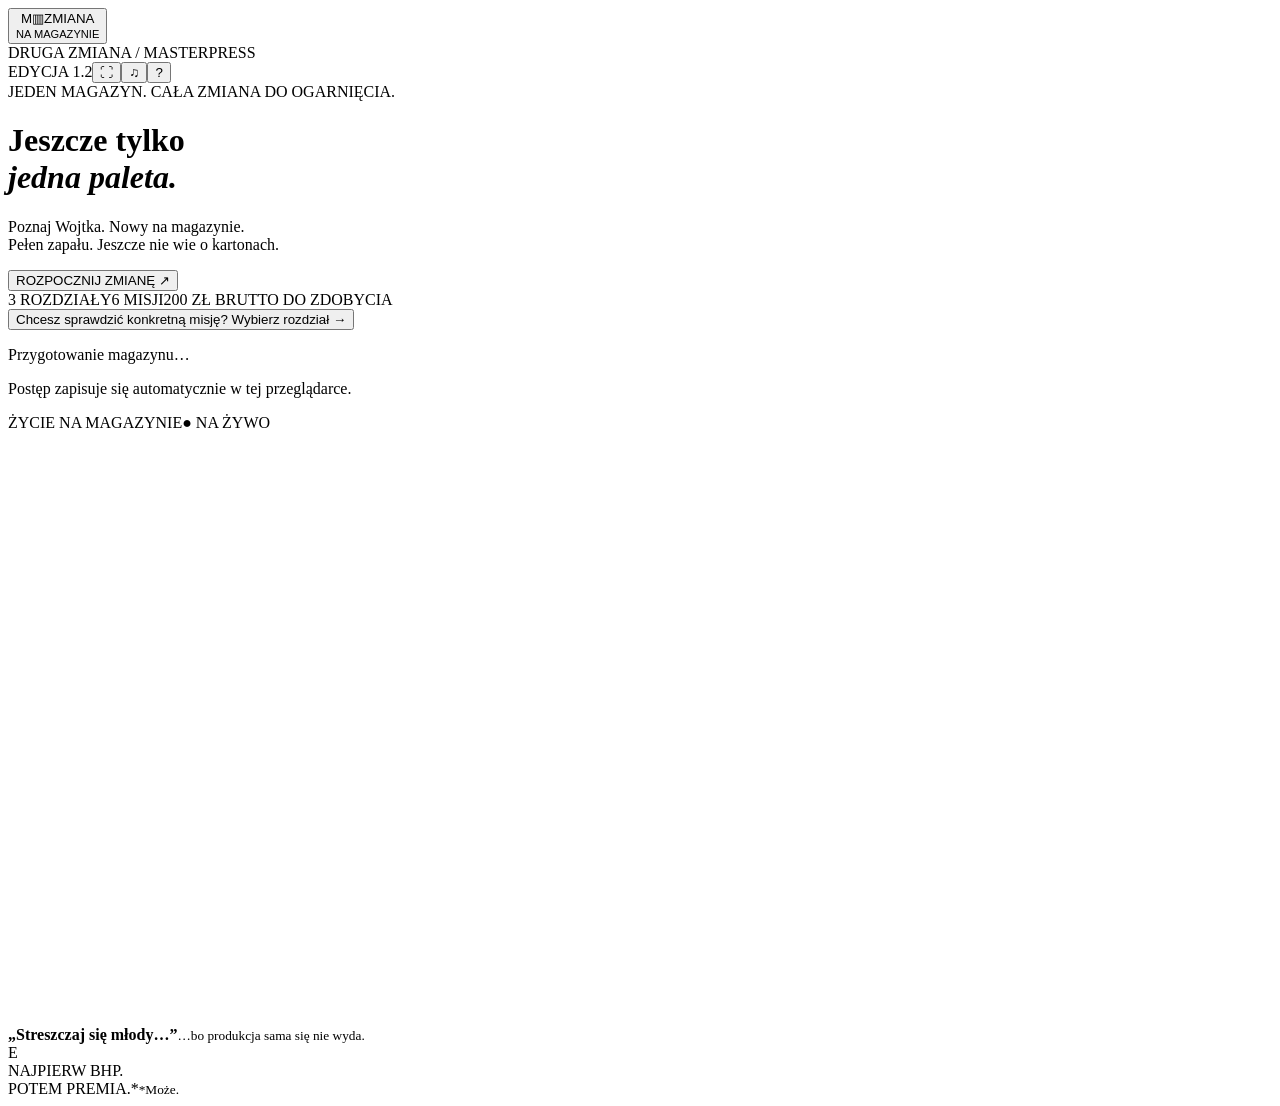
<file: src/shell.html>
<!doctype html>
<html lang="pl">
<head>
<meta charset="UTF-8"><meta name="viewport" content="width=device-width,initial-scale=1,viewport-fit=cover">
<meta name="theme-color" content="#172e3a"><meta name="description" content="Zmiana na magazynie — humorystyczna gra 2D o Wojtku, rampach, paletach i codziennej pracy magazynu.">
<title>Zmiana na magazynie • edycja pokazowa 1.2</title>
<style>/* STYLE */</style>
</head>
<body>
<div id="app">
 <header class="topbar"><button id="homeBtn" class="brand" aria-label="Menu gry"><span class="brand-mark">M<span>▥</span></span><span>ZMIANA<br><small>NA MAGAZYNIE</small></span></button><div class="top-center"><span class="status-dot"></span> DRUGA ZMIANA <span class="top-divider">/</span> <span id="topLocation">MASTERPRESS</span></div><div class="top-right"><span class="version">EDYCJA 1.2</span><button id="fullscreenBtn" class="icon-btn" aria-label="Pełny ekran" title="Pełny ekran">⛶</button><button id="soundBtn" class="icon-btn" aria-label="Włącz lub wyłącz dźwięk" title="Dźwięk">♫</button><button id="helpBtn" class="icon-btn" aria-label="Instrukcja gry" title="Sterowanie">?</button></div></header>
 <main id="landing">
  <div class="landing-copy"><div class="eyebrow"><span></span> JEDEN MAGAZYN. CAŁA ZMIANA DO OGARNIĘCIA.</div><h1>Jeszcze tylko<br><em>jedna paleta.</em></h1><p class="lead">Poznaj Wojtka. Nowy na magazynie.<br>Pełen zapału. Jeszcze nie wie o kartonach.</p><div class="start-buttons"><button id="newBtn" class="primary">ROZPOCZNIJ ZMIANĘ <span>↗</span></button><button id="continueBtn" class="secondary" hidden>KONTYNUUJ ZAPIS →</button></div><div class="landing-facts"><span>3 ROZDZIAŁY</span><span>6 MISJI</span><span>200 ZŁ BRUTTO DO ZDOBYCIA</span></div><button id="chaptersBtn" class="text-btn">Chcesz sprawdzić konkretną misję? Wybierz rozdział →</button><p id="assetLoading" class="asset-loading" role="status">Przygotowanie magazynu…</p><p class="local-note" id="saveNote">Postęp zapisuje się automatycznie w tej przeglądarce.</p></div>
  <div class="cover"><div class="cover-top"><span>ŻYCIE NA MAGAZYNIE</span><span class="live">● NA ŻYWO</span></div><canvas id="coverCanvas" width="650" height="590" aria-label="Ilustrowany magazyn z Wojtkiem i Liderem"></canvas><div class="cover-caption"><span class="caption-dot"></span><div><b>„Streszczaj się młody…”</b><small>…bo produkcja sama się nie wyda.</small></div><span class="caption-key">E</span></div><div class="sticker">NAJPIERW BHP.<br>POTEM PREMIA.*<small>*Może.</small></div></div>
 </main>
 <main id="play" hidden>
  <div class="mission-heading"><div><div class="eyebrow" id="chapterLabel">ROZDZIAŁ 01 / MISJA 01</div><h2 id="missionTitle">Avera pod czwórkę</h2></div><div class="timer"><span>CZAS ZADANIA</span><strong id="timer">06:00</strong><div class="timer-track"><i id="timeBar"></i></div></div></div>
  <div class="game-layout"><section class="viewport"><canvas id="gameCanvas" width="1080" height="690" tabindex="0" aria-label="Gra. Ruch: WASD lub strzałki, E: interakcja, Q: wózek, spacja: hamulec."></canvas><div class="scene-badge"><span class="status-dot"></span><span id="sceneName">PLAC MANEWROWY</span></div><div class="zoom-controls"><button id="zoomOut" aria-label="Oddal widok">−</button><span>WIDOK</span><button id="zoomIn" aria-label="Przybliż widok">+</button></div><button id="mapBtn" class="map-button">MAPA <kbd>G</kbd></button><div id="sceneTransition" class="scene-transition"></div><div id="sceneLayer" class="scene-layer" hidden><div class="scene-letterbox top"></div><div class="scene-letterbox bottom"></div><div id="sceneCaption" class="scene-caption"></div><div id="scenePhone" class="scene-phone" hidden><canvas id="scenePortrait" width="160" height="200"></canvas><div><small>TELEFON SŁUŻBOWY</small><b id="sceneCaller"></b><span id="sceneCallState"></span></div></div><div id="sceneSpeech" class="scene-speech" role="status" aria-live="polite" hidden><span class="speech-tail"></span><div id="sceneSpeaker" class="scene-speaker"></div><p id="sceneWords"></p></div><button id="sceneNext" class="scene-next">DALEJ <kbd>ENTER</kbd></button><span id="sceneCount" class="scene-count"></span></div><div id="interaction" class="interaction" hidden><kbd>E</kbd><span></span></div><div id="toast" class="toast" role="status" hidden></div><div id="vehicleHud" class="vehicle-hud" hidden><div><span id="modeName">WÓZEK</span><strong id="speed">0</strong><small>km/h</small></div><div class="wheel-wrap"><svg id="wheel" viewBox="0 0 100 100" aria-label="Kierownica"><circle cx="50" cy="50" r="40" fill="none" stroke="currentColor" stroke-width="9"/><path d="M15 40L44 52L50 87M85 40L56 52" fill="none" stroke="currentColor" stroke-width="9"/><circle cx="50" cy="50" r="12" fill="currentColor"/></svg><span>KIEROWNICA</span></div><div class="gear"><button id="gearD" class="selected" title="Jazda do przodu">D</button><button id="gearR" title="Bieg wsteczny">R</button><button id="slowBtn" title="Przełącz tryb precyzyjny (lub przytrzymaj Shift)">WOLNO</button></div><button class="pedal brake" data-key="Space">HAMULEC<br><kbd>SPACJA</kbd></button><button class="pedal gas" data-key="ArrowUp">GAZ<br><kbd>↑ / W</kbd></button></div><div id="dockMeter" class="dock-meter" hidden><span id="dockText">Dopasuj ustawienie do rampy</span><div><i></i></div></div></section>
  <aside class="task-panel"><div class="panel-label">NA TERAZ <span id="taskCount">01 / 06</span></div><div class="task-bullet">↗</div><h3 id="objectiveTitle"></h3><p id="objectiveDetail"></p><div class="task-meta"><span id="cargoLabel">PIESZO</span><span id="saveStatus">● ZAPIS AUTO</span></div><ol id="missionSteps" class="mission-steps"></ol><div class="panel-separator"></div><div class="panel-label">KONTAKT Z BAZĄ</div><button id="mailBtn" class="contact-btn"><span class="contact-icon">✉</span><span><b>Poczta</b><small id="mailSummary">Brak nowych wiadomości</small></span><kbd>M</kbd></button><button id="phoneBtn" class="contact-btn"><span class="contact-icon">☎</span><span><b>Telefon</b><small>Ochrona, Marysia, Jarek</small></span><kbd>T</kbd></button><div class="panel-separator"></div><div class="panel-label">JAK IDZIE ZMIANA?</div><div class="stats"><div><span>Uwagi BHP</span><b id="bhpCount">0</b></div><div><span>Kolizje</span><b id="collisionCount">0</b></div><div><span>Uwagi Lidera</span><b id="workCount">0</b></div></div><div id="safetyTip" class="safety-tip"><span>!</span><p>Pieszy ma pierwszeństwo.<br>Podnoś paletę na postoju.</p></div><button id="pauseBtn" class="secondary compact">PAUZA <kbd>ESC</kbd></button></aside></div>
  <footer class="controls"><span><kbd>W A S D</kbd> / <kbd>↑ ↓ ← →</kbd> ruch</span><span><kbd>E</kbd> działanie</span><span><kbd>Q</kbd> wsiądź / wysiądź</span><span><kbd>R</kbd> zmień bieg</span><span><kbd>SPACJA</kbd> hamulec</span><span><kbd>SHIFT</kbd> precyzja</span></footer>
  <div class="touch-controls"><div class="dpad"><button data-key="ArrowUp" aria-label="Do przodu">↑</button><button data-key="ArrowLeft" aria-label="W lewo">←</button><button data-key="ArrowDown" aria-label="Do tyłu">↓</button><button data-key="ArrowRight" aria-label="W prawo">→</button></div><div><button id="touchQ">Q · WÓZEK</button><button id="touchE" class="touch-e">E · DZIAŁAJ</button></div></div>
 </main>
 <div id="modal" class="modal" hidden><div id="modalContent" class="modal-content"></div></div>
</div>
<script>/* ASSETS */</script><script>/* CORE */</script><script>/* WORLD */</script><script>/* PHYSICS */</script><script>/* SCENES */</script><script>/* ART */</script><script>/* EFFECTS */</script><script>/* GAME */</script>
</body></html>
</file>
